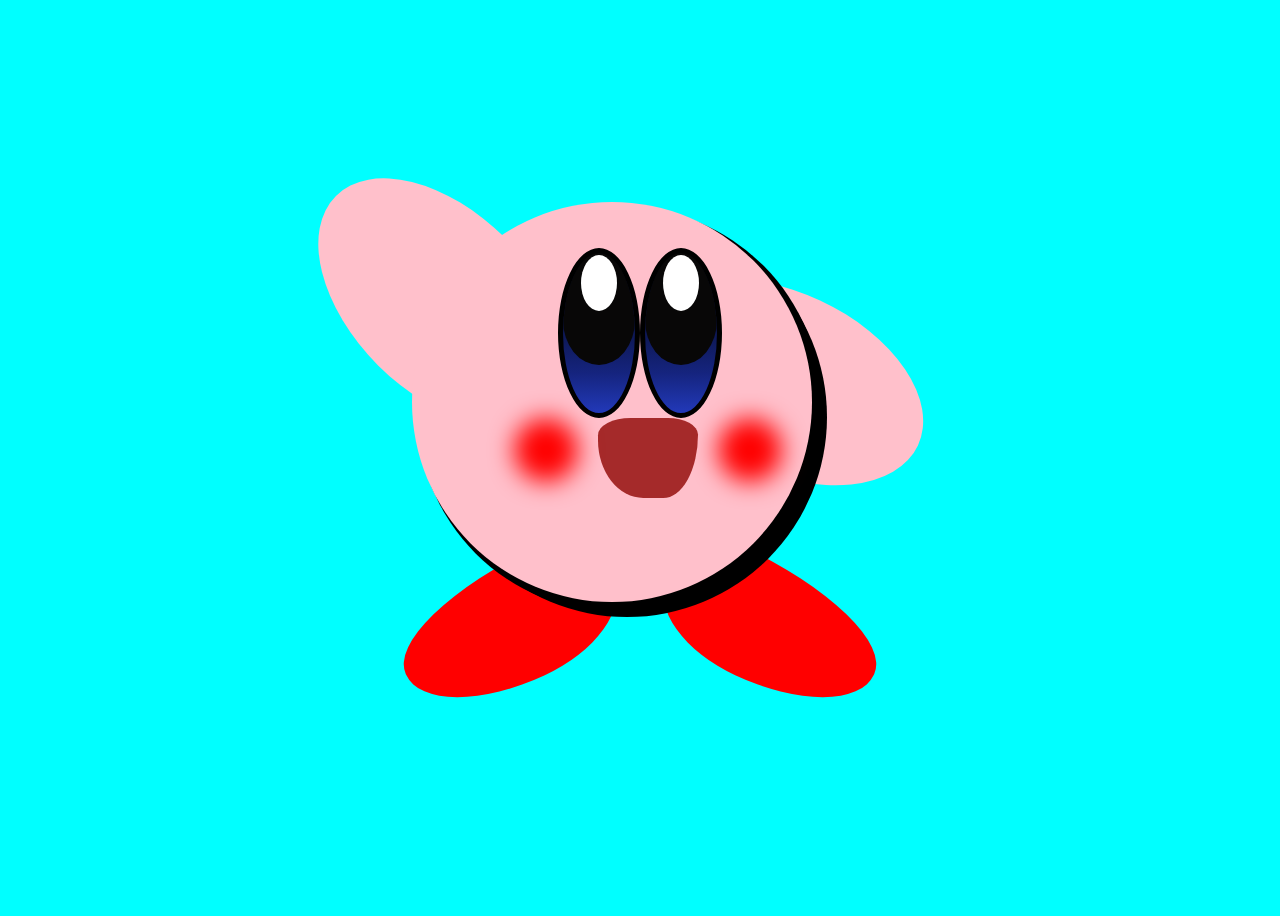
<file: index.html>
<!DOCTYPE html>
<html lang="en">
<head>
    <meta charset="UTF-8">
    <meta http-equiv="X-UA-Compatible" content="IE=edge">
    <meta name="viewport" content="width=device-width, initial-scale=1.0">
    <title>Document</title>
    <link rel="stylesheet" href="style.css">
</head>
<body class="contenedor-kirby">
    <div class="body">
        <div class="body-pink border-50"></div>
        <div class="hands">
            <div class="hand-left border-50">

            </div>
            <div class="hand-rigth border-50">
    
            </div>
        </div>
        
        <div class="face">
            <div class="eyes">
                <div class="eye-component border-50">
                    <div class="pupila">
                        <div class="pupila-blanca"></div>
                    </div>
                </div>
                <div class="eye-component border-50">
                    <div class="pupila">
                        <div class="pupila-blanca"></div>
                    </div>
                </div>
            </div>
            <div class="mouth-container">
                <div class="mejilla"></div>
                <div class="mouth"></div>
                <div class="mejilla"></div>
            </div>
            
        </div>
        <div class="legs">
            <div class="leg-component leg-left"></div>
            <div class="leg-component leg-right"></div>
        </div>
    </div>
</body>
</html>
</file>
<file: style.css>
:root{
    --size-kirby: 400px;
    --brazo-kirby-width:calc( var(--size-kirby) * 0.45);
    --brazo-kirby-height:calc( var(--size-kirby) * 0.75);
    --eye-width:calc(calc(var(--size-kirby)*0.18));
    --eye-height:calc(calc(var(--size-kirby)*0.4));
}
.border-50{
    border-radius: 50%;
}
body{
    background-color: cyan;
}
.contenedor-kirby{
    height: 100vh;
    display: flex;
    justify-content: center;
    align-items: center;
}
.body{
    position: relative;
    display: flex;
    flex-direction: column;
    z-index: 2;
}
.body-pink{
    background-color: pink;
    width: var(--size-kirby);
    height: var(--size-kirby);
    z-index: 100;
    filter: drop-shadow(calc(var(--size-kirby)* 0.0125) calc(var(--size-kirby)*0.025) black)
     drop-shadow(calc(var(--size-kirby)*0.025) calc(var(--size-kirby)* 0.0125) black);
}

.hands{
    position:absolute;
    display: flex;
}
.hand-left{
    width: var(--brazo-kirby-width);
    height: var(--brazo-kirby-height);
    background-color: pink;
    transform: translate(calc(var(--size-kirby)*0.15 *-1), calc(var(--size-kirby)*0.125 *-1))
    rotate(-45deg);
    z-index: 1;
}
.hand-rigth{
    width: var(--brazo-kirby-width);
    height: var(--brazo-kirby-height);
    background-color: pink;
    transform: translate(calc(var(--size-kirby)*0.25),calc(var(--size-kirby)*0.075))
     rotate(115deg);
    z-index: 1;
}
.face{
    position: absolute;
    display: flex;
    flex-direction: column;
    width: 100%;
    height: 100%;
    z-index: 200;
}
.eyes{
    margin-top:10%;
    width: 100%;
    display: flex;
    justify-content: center;

}
.eye-component{
    width: var(--eye-width);
    height: var(--eye-height);
    background-image: linear-gradient(to top, rgb(34, 57, 185),rgb(21, 36, 126) 25%, black) ; 
    border: calc(var(--eye-width) *0.08) solid black;   
    overflow: hidden;
}
.pupila{
    display: flex;
    justify-content: center;
    width: 100%;
    height: 70%;
    background-color:rgb(8, 7, 7);
    border-radius: 50%/40%;
}
.pupila-blanca{
    margin-top: 4%;
    width: 50%;
    height: 50%;
    background-color: white;
    border-radius: 50%;
}
.mouth-container{
    width: 100%;
    height: 30%;
    display: flex;
    justify-content: center;
    padding-right: calc(var(--size-kirby)*0.02);
    padding-left: calc(var(--size-kirby)*0.02);
}
.mejilla{
    height:calc(var(--size-kirby)*0.16);
    width: calc(var(--size-kirby)*0.16);
    background-color: red;
    border-radius: 50%;
    filter:blur(12px)
}
.mouth{
    height:calc(var(--size-kirby)*0.2);
    width: calc(var(--size-kirby)*0.25);
    background-color: brown;
    border-radius: 41% 38% 44% 57% / 27% 26% 100% 91%  ;
    margin-left: calc(var(--size-kirby)*0.05);
    margin-right: calc(var(--size-kirby)*0.05);;
}
.legs {
    display: flex;
    width: 100%;
    height: calc(var(--size-kirby)*0.28);
}
.leg-component{
    background-color: red;
    width: calc(var(--size-kirby)*0.57);
    height: calc(var(--size-kirby)*0.3);
    border-radius:76% 24% 45% 55% / 50% 33% 48% 49% ;
}
.leg-left {
    transform:rotate(-25deg)
    translate(0, calc(var(--size-kirby)*0.1 *-1));
}
.leg-right {
    transform:rotate(25deg)
    scalex(-1)
    translate(0, calc(var(--size-kirby)*0.1 *-1));;
}
</file>
